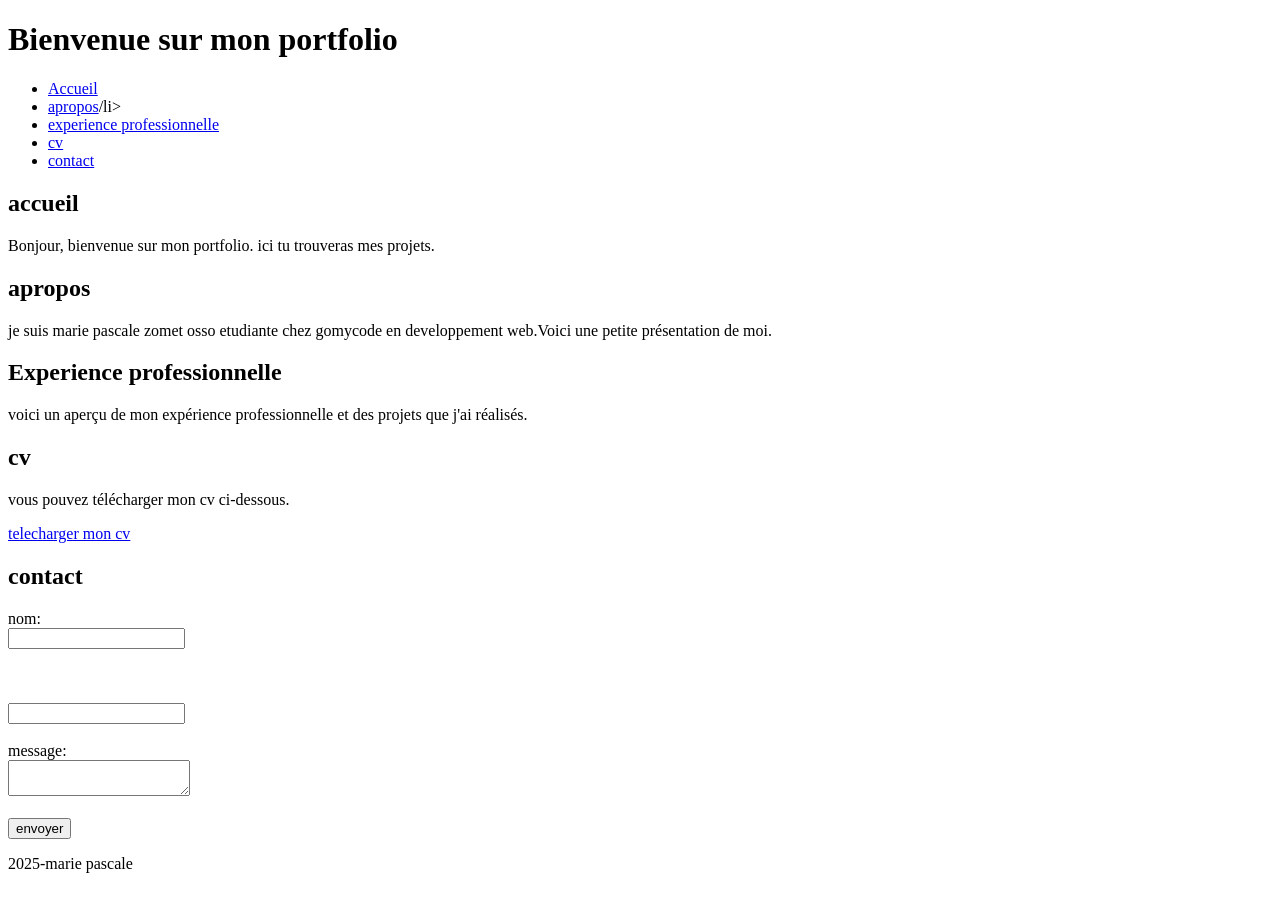
<file: portfolio.html>
<!DOCTYPE html>
</html lang ="fr">
<head>
    <meta charset="utf-8">
        <title>mon portfolio</title>
        </head>
        <body>
            <h1>Bienvenue sur mon portfolio</h1>
                <nav>
                    <ul>
                        <li><a

                        
                     href="#accueil">Accueil</a></li>
                        <li><a href="# apropos">apropos</a>/li>
                        <li><a
                             href="#experience">experience professionnelle</a></li>
                                <li><a href="#cv">cv</a></li>
                        <li><a
                     href="#contact">contact</a></li>
                    </ul>
                </nav>
                
                <section id="accueil">
                    <h2>accueil</h2>
                    <p> Bonjour, bienvenue sur mon portfolio. ici tu trouveras mes projets.</p>
                </section>
                <section id="apropos">
                    <h2>apropos</h2>
                    <p> je suis marie pascale zomet osso etudiante chez gomycode en developpement web.Voici une petite présentation de moi.</p>
                </section>
                <section id="experience">
                    <h2>Experience professionnelle</h2>
                    <p>voici un aperçu de mon expérience professionnelle et des projets que j'ai réalisés.</p>
                </section>
                
                
                <section id="cv">
                    <h2>cv</h2>
                    <p>vous pouvez télécharger mon cv ci-dessous.</p>
                    <a href="cv.pdf" download>telecharger mon cv</a>
                </section>
                <section id="contact">
                    <h2>contact</h2>
                    <form>
                        <label>nom:</label><br>
                        <input type="texte"><br><br>
                        <label> <email:><br><br>
                            <input type="email"><br><br>
                            <label>message:</label><br>
                            <textarea></textarea><br><br>
                            <button type="submit">envoyer</button>
                        </form>
                        </section>
                        <footer>
                            <p>2025-marie pascale</p>
                            </footer>
                        </body>
                        </html>
</file>
